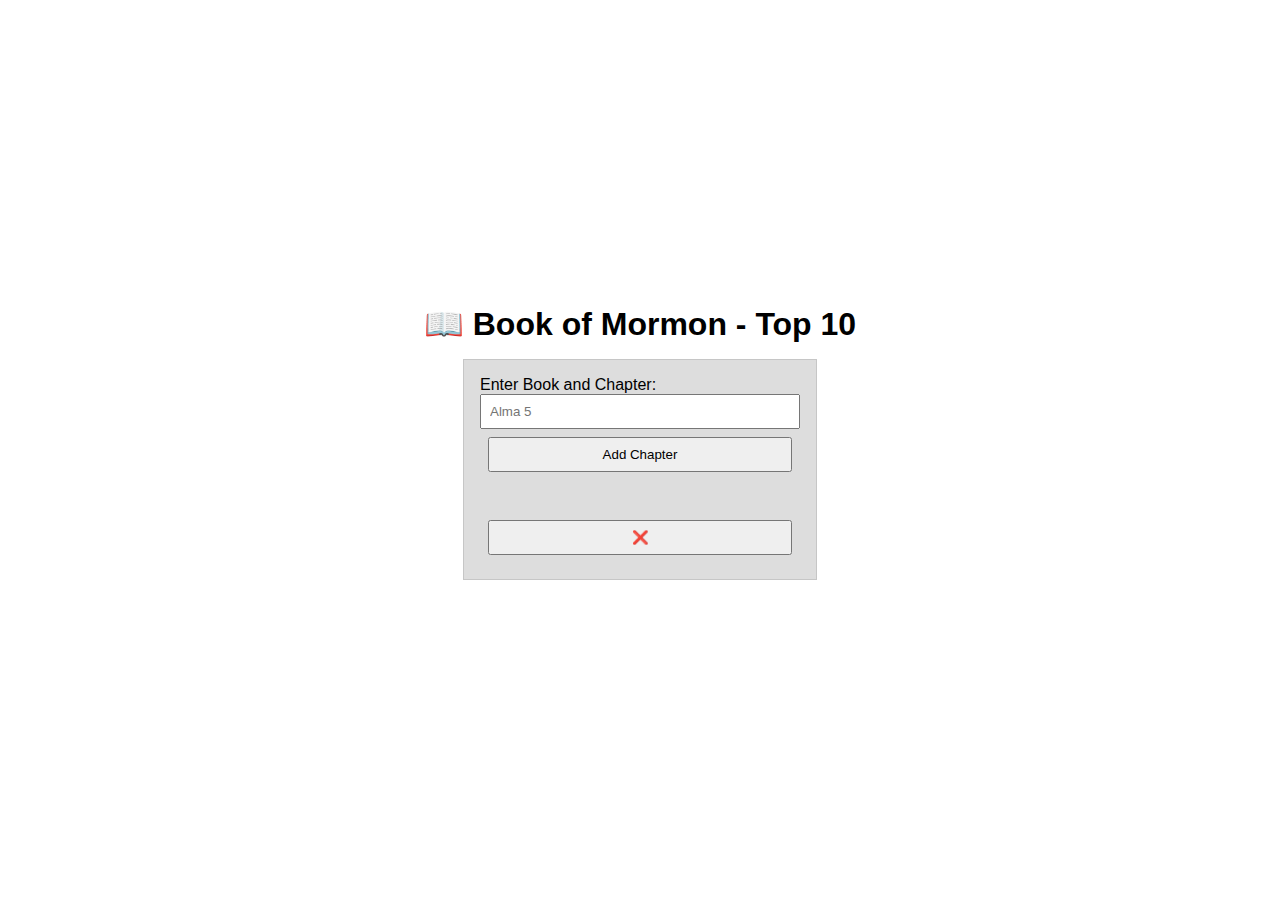
<file: W02/bom.html>
<!DOCTYPE html>
<html lang="en">
<head>
    <meta charset="UTF-8">
    <meta name="viewport" content="width=device-width, initial-scale=1.0">
    <title>Document</title>
    <meta name="description" content="This is a practice activity to help practice DOM managing.">
    <meta name="author" content="Caden Watts">
    <link rel="stylesheet" href="styles/bomstyles.css">
    <script src="scripts/bom.js" defer></script>
</head>
<body>
    <h1>📖 Book of Mormon - Top 10</h1>
<main>
	<label for="favchap">Enter Book and Chapter: </label>
	<input type="text" id="favchap" placeholder="Alma 5">
	<button type="submit">Add Chapter</button>
	<ul id="list"></ul>
    <button aria-label="Close" id="close-button">❌</button>
</main>
</body>
</html>
</file>
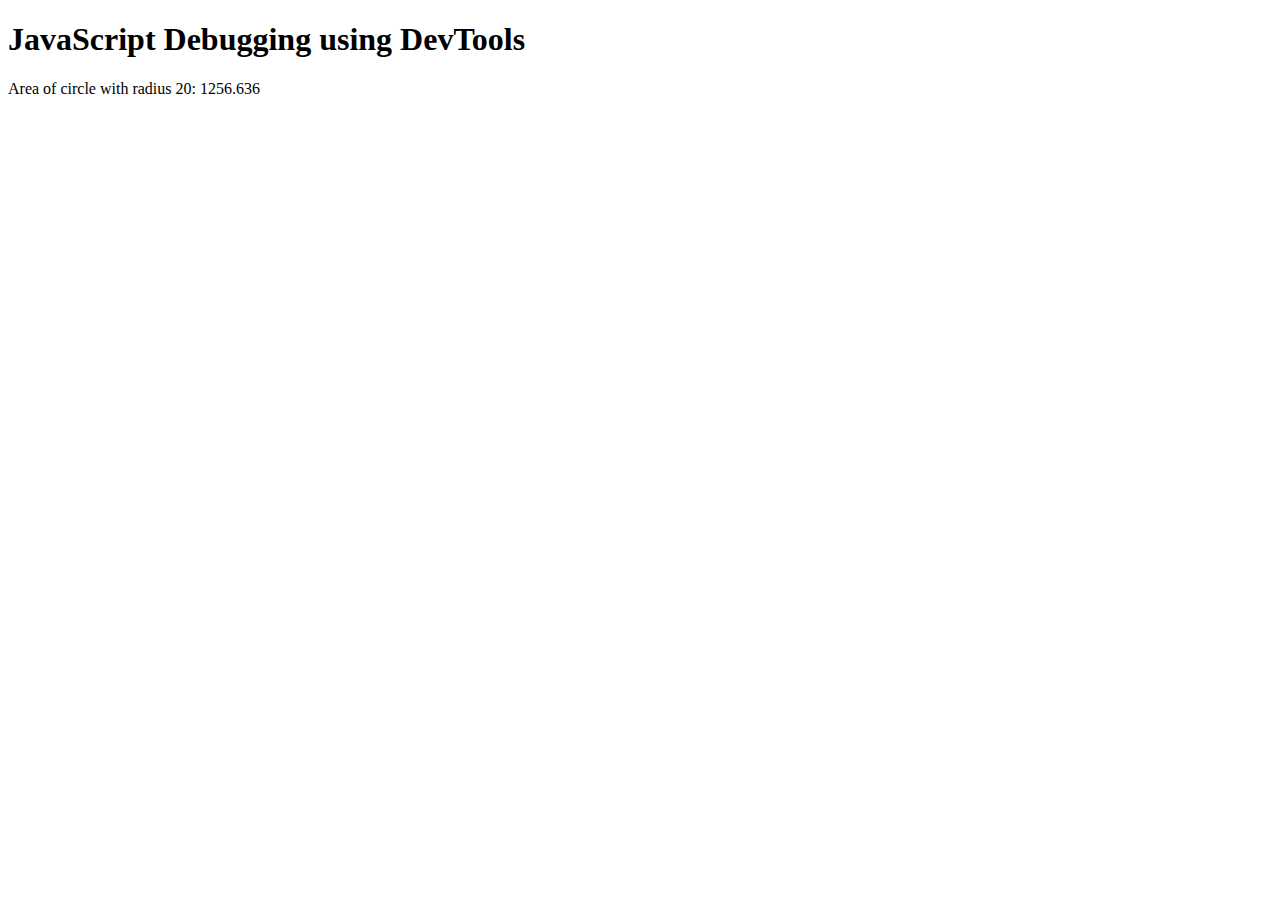
<file: W02/debugging.html>
<!DOCTYPE html>
<html lang="en">
<head>
    <meta charset="UTF-8">
    <meta name="viewport" content="width=device-width, initial-scale=1.0">
    <title>Document</title>
    <script src="scripts/debugging.js" defer></script>
</head>
<body>
    <h1>JavaScript Debugging using DevTools</h1>
    <p>Area of circle with radius <span id="radius"></span>: <span id="area"></span></p>
</body>
</html>
</file>
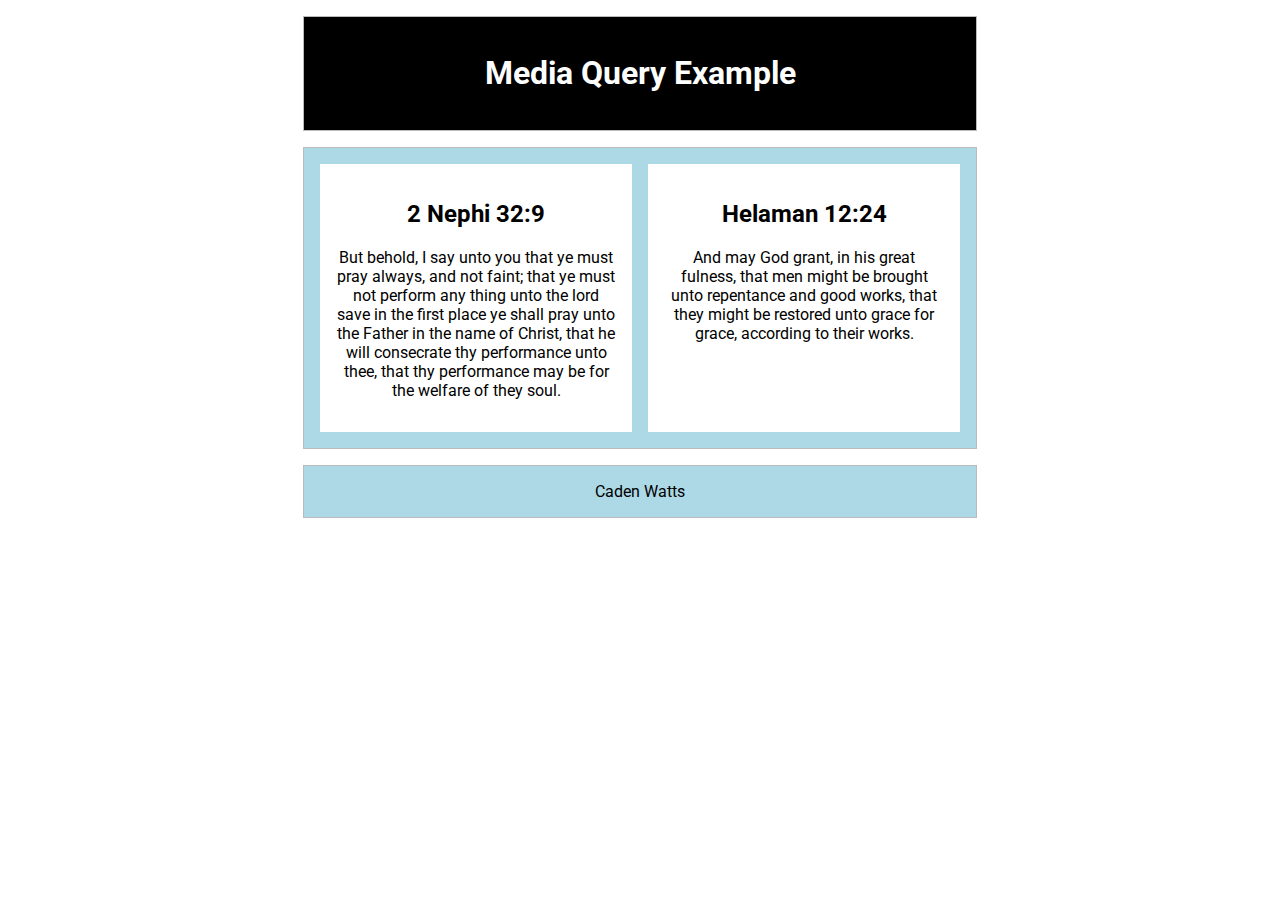
<file: W02/media-query.html>
<!DOCTYPE html>
<html lang="en">
<head>
    <meta charset="UTF-8">
    <meta name="viewport" content="width=device-width, initial-scale=1.0">
    <title>Document</title>
    <meta name="description" content="Media query learning activity example page.">
    <meta name="author" content="Caden Watts">
    <link rel="preconnect" href="https://fonts.googleapis.com">
    <link rel="preconnect" href="https://fonts.gstatic.com" crossorigin>
    <link href="https://fonts.googleapis.com/css2?family=Roboto&display=swap" rel="stylesheet">
    <link rel="stylesheet" href="styles/media-query.css">
    <link rel="stylesheet" href="styles/media-query-large.css">
</head>
<body>
    <header>
        <h1>Media Query Example</h1>
    </header>
    <main>
        <section>
            <h2>2 Nephi 32:9</h2>
            <p>But behold, I say unto you that ye must pray always, and not faint; that ye must not perform any thing unto the lord save in the first place ye shall pray unto the Father in the name of Christ, that he will consecrate thy performance unto thee, that thy performance may be for the welfare of they soul.</p>
        </section>
        <section>
            <h2>Helaman 12:24</h2>
            <p>And may God grant, in his great fulness, that men might be brought unto repentance and good works, that they might be restored unto grace for grace, according to their works.</p>
        </section>
    </main>
    <footer>
        Caden Watts
    </footer>
</body>
</html>
</file>
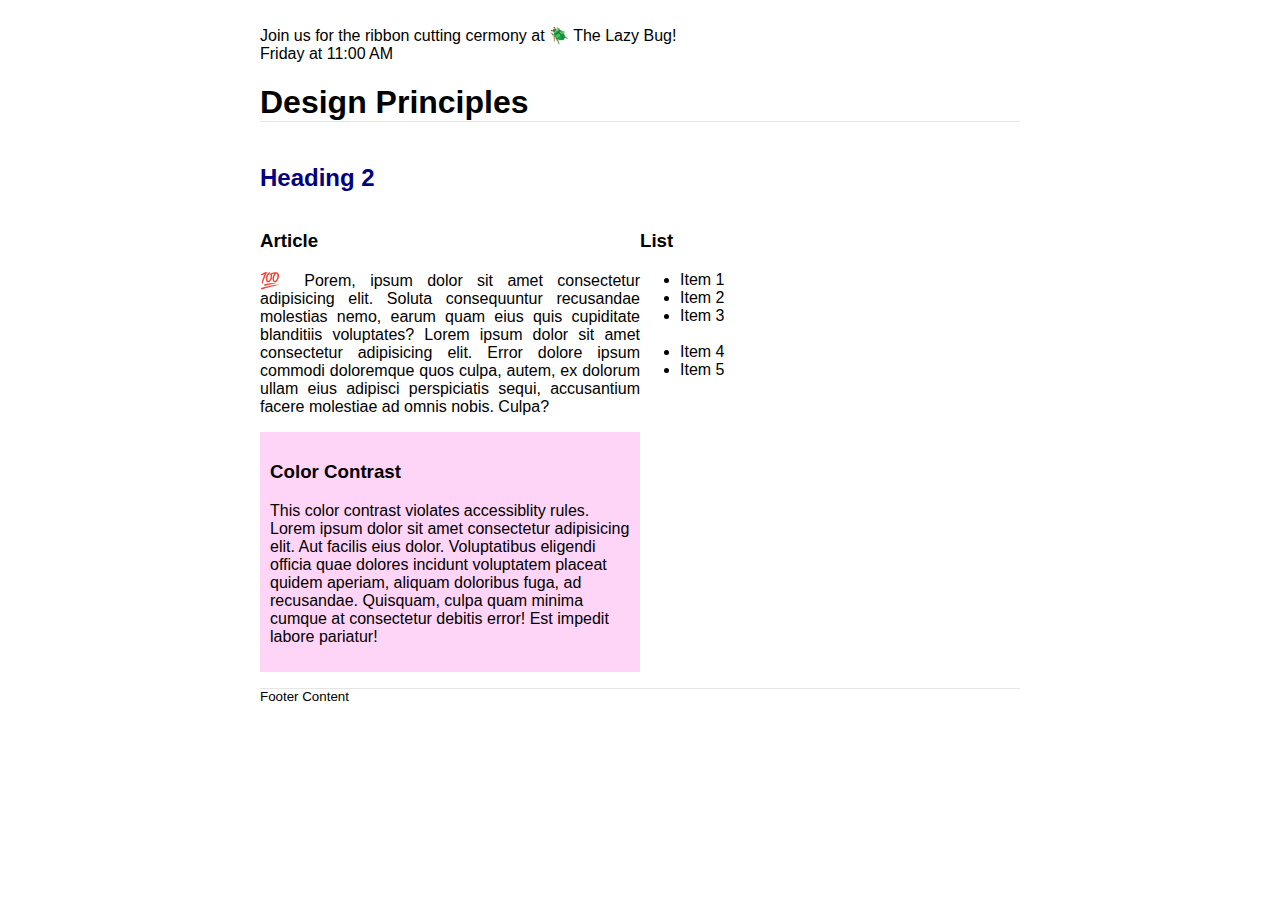
<file: W03/design.html>
<!DOCTYPE html>
<html lang="en">
<head>
    <meta charset="UTF-8">
    <meta name="viewport" content="width=device-width, initial-scale=1.0">
    <title>Document</title>
    <meta name="description" content="test page">
    <meta name="author" content="Caden Watts">
    <link rel="stylesheet" href="styles/design.css">
</head>
<body>
    <header>
	<div class="banner">
        <br>Join us for the ribbon cutting cermony at 🪲 The Lazy Bug!<br>Friday at 11:00 AM
    </div>
	<h1>Design Principles</h1>
</header>
<main>
	<h2>Heading 2</h2>
	<section>
		<h3>Article</h3>
		<article>
			<p>💯 Porem, ipsum dolor sit amet consectetur adipisicing elit. Soluta consequuntur recusandae molestias nemo, earum quam eius quis cupiditate blanditiis voluptates? Lorem ipsum dolor sit amet consectetur adipisicing elit. Error dolore ipsum commodi doloremque quos culpa, autem, ex dolorum ullam eius adipisci perspiciatis sequi, accusantium facere molestiae ad omnis nobis. Culpa?</p>
		</article>
	</section>
	<section>
		<h3>List</h3>
		<ul>
			<li>Item 1</li>
			<li>Item 2</li>
			<li>Item 3<br><br></li>
			<li>Item 4</li>
			<li>Item 5</li>
		</ul>
	</section>
	<div class="callout">
		<h3>Color Contrast</h3>
		<p>This color contrast violates accessiblity rules. Lorem ipsum dolor sit amet consectetur adipisicing elit. Aut facilis eius dolor. Voluptatibus eligendi officia quae dolores incidunt voluptatem placeat quidem aperiam, aliquam doloribus fuga, ad recusandae. Quisquam, culpa quam minima cumque at consectetur debitis error! Est impedit labore pariatur!</p>
	</div>
</main>
<footer>
	Footer Content
</footer>
</body>
</html>
</file>
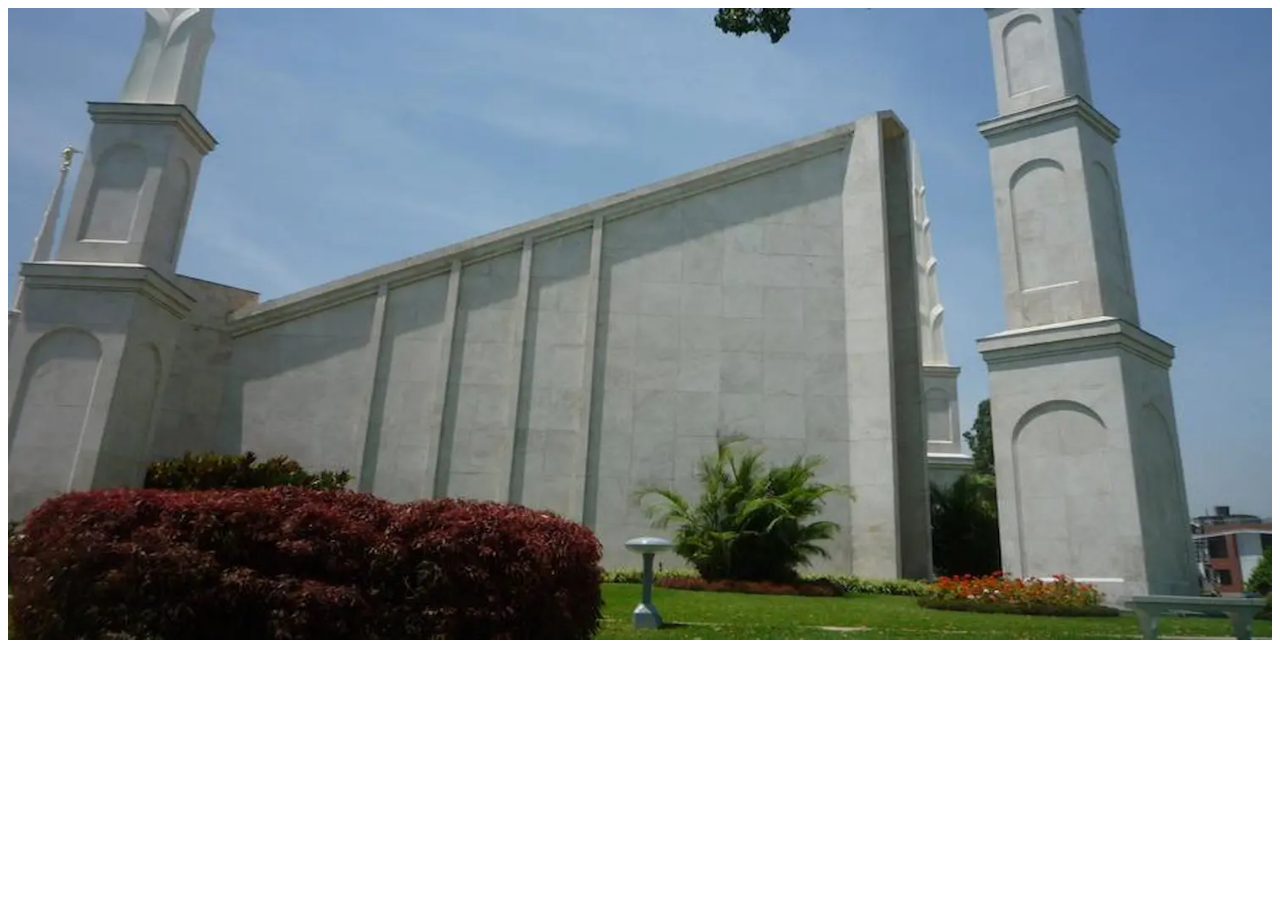
<file: W03/responsive-images.html>
<!DOCTYPE html>
<html lang="en">
<head>
    <meta charset="UTF-8">
    <meta name="viewport" content="width=device-width, initial-scale=1.0">
    <title>Document</title>
    <link rel="stylesheet" href="styles/responsive-images.css">

</head>
<body>
    <main>
        <div class="hero">
            <picture>
                <source srcset="images/hero-large.webp" media="(min-width: 1000px)">
                <source srcset="images/hero-medium.webp" media="(min-width: 500px)">
                <img src="images/hero-small.webp" alt="Lima temple" width="500" height="250">
            </picture>
        </div>
    </main>
</body>
</html>
</file>
<file: W02/styles/bomstyles.css>
* {
	margin: 0;
	padding: 0;
}

body {
	height: 100vh;
	display: flex;
	flex-direction: column;
	align-items: center;
	justify-content: center;
	font-family: Acme, Arial, sans-serif;
}

h1 {
	font-size: 1.5rem;
}

main {
	margin: 1rem auto;
	border: 1px solid rgb(0 0 0 / 0.1);
	padding: 1rem;
	background-color: #ddd;
	display: flex;
	flex-direction: column;
}

input,
button {
	padding: 0.5rem;
}

button {
	margin: 0.5rem;
}

.delete {
	width: fit-content;
}

.input {
	display: flex;
	gap: 1rem;
}

.list {
	padding: 0.5rem;
}

ul {
	margin: 1rem;
	list-style: none;
}

li {
	display: flex;
	align-items: center;
	justify-content: space-between;
}

@media only screen and (min-width: 32.5em) {
	h1 {
		font-size: 2rem;
	}

	main {
		width: 320px;
	}
}
</file>
<file: W02/styles/media-query.css>
body {
font-family: 'Roboto';
}

header, main, footer {
    max-width: 640px;
    margin: 1rem auto;
    border: 1px solid #bbb;
    padding: 1rem;
    background-color: lightblue;
    text-align: center;
}

main {
    display: grid;
    grid-template-columns: 1fr;
    grid-gap: 1rem;
}

section {
    padding: 1rem;
    background-color: #fff;
}
</file>
<file: W02/styles/media-query-large.css>
@media screen and (min-width: 600px){
    main {
        grid-template-columns: 1fr 1fr;
    }

    header {
        background-color: black;
        color: white;
        
    }
}
</file>
<file: W03/styles/design.css>
body {
	font-family: Roboto, helvetica, sans-serif;
}

header,
main,
footer {
	max-width: 760px;
	margin: 0 auto;
}

marquee {
	padding: 1rem;
	background-color: #eee;
}

h1 {
	border-bottom: 1px solid rgba(0, 0, 0, 0.1);
}

main {
	display: grid;
    grid-template-columns: 1fr 1fr;
}

h2 {
	color: navy;
	text-align: left;
    grid-column: span 2;
}

article p {
	text-align: justify;
}

.callout {
	color: #000;
	background-color: #ffd5f7;
    padding: 10px;
}

footer {
	margin-top: 1rem;
	border-top: 1px solid rgba(0, 0, 0, 0.1);
	font-size: smaller;
	text-align: left;
}
</file>
<file: W03/styles/responsive-images.css>
.hero img {
    width: 100%;
    height: auto;
    object-fit: cover;
}
</file>
